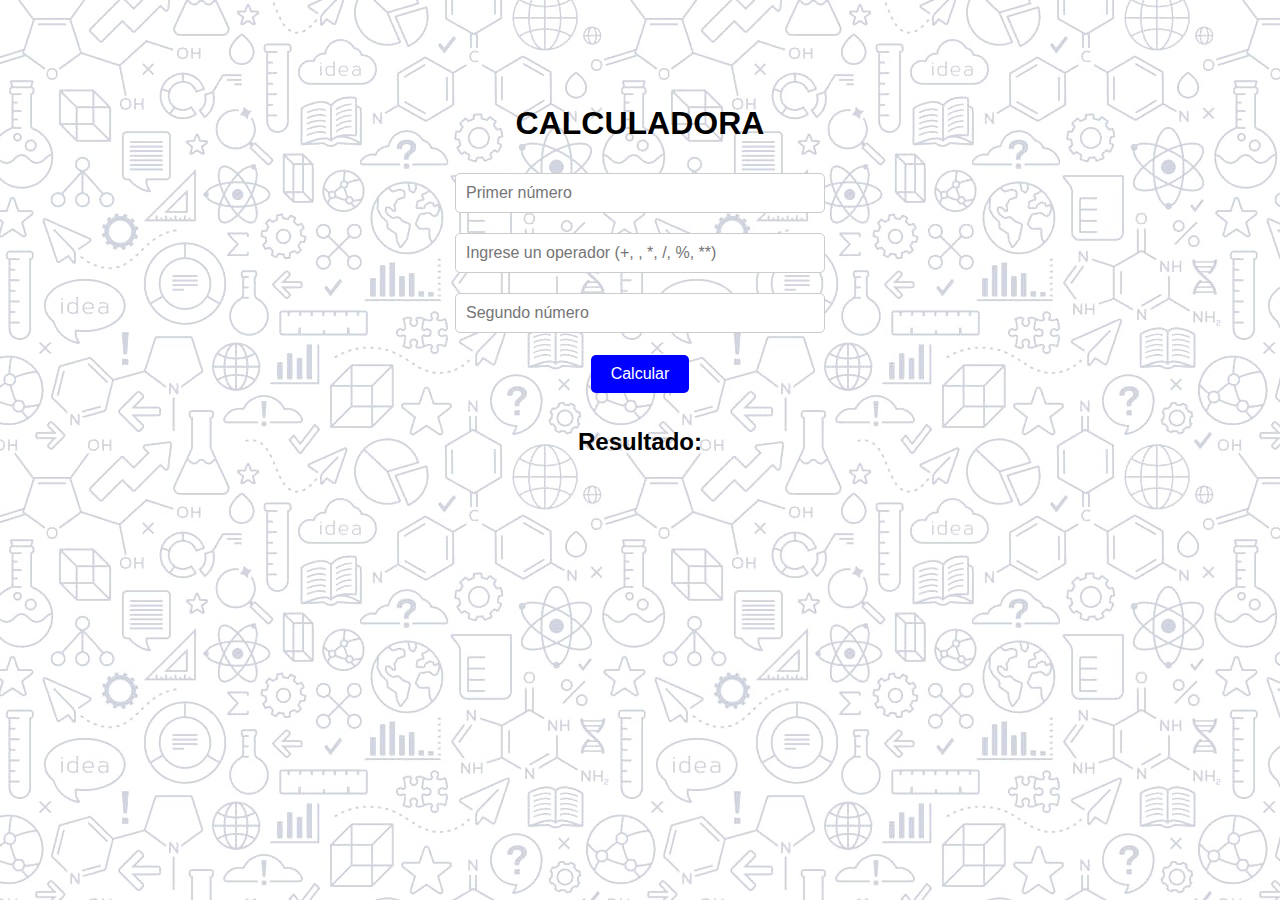
<file: Calculadora.html>
<!DOCTYPE html>
<html lang="en">
<head>
    <meta charset="UTF-8">
    <meta name="viewport" content="width=device-width, initial-scale=1.0">
    <title>Calculadora</title>
    <link rel="stylesheet" href="Calculador.css">
    <link rel="icon" type="imagen/.ico" href="favicon.ico" 
</head>
<body>
    <div class="calculadora">
        <h1>CALCULADORA</h1>
        <input type="number" id="op1" placeholder="Primer número">
        <input type="text" id="operador" placeholder="Ingrese un operador (+, , *, /, %, **)">
        <input type="number" id="op2" placeholder="Segundo número">
        <div class="contenedor">
            <button id="calcular">Calcular</button>
        </div>
        <div id="respuesta"><h2>Resultado: </h2></div>
    </div>
    <script src="calculadora.js"></script>
</body>
</html>
</file>
<file: Calculador.css>
body {
    font-family: Arial, Helvetica, sans-serif;
    display: flex;
    text-align: center;
    justify-content: center;
    align-items: center;
    min-height: 100hv;
    margin: 0;
    background-image: url(Imagen.jpg);
    max-width: -500px;
    margin-top: 6.5%;
}
h1 {
    text-align: center;
}
h2 {
    font-size: bold;
}
calculadora {
    left: 50px;
    display: flex;
    background: white;
    padding: 20px;
    border-radius: 10px;
    box-shadow: 0 2px 5px rgba(0, 0, 0, 0.2);
    width: 300px;
}
input {
    width: 50%;
    margin: 10px 0;
    padding: 10px;
    font-size: 16px;
    border: 1px solid #ccc;
    border-radius: 5px;
}
.contenedor {
    text-align: center;
}
button {
    display: inline-block;
    padding: 10px 20px;
    font-size: 16px;
    color: white;
    background-color: blue;
    border: none;
    border-radius: 5px;
    cursor: pointer;
    margin-top: 12px;
    margin-bottom: 15px;
}
button:hover {
    background-color: #a8bed6;
}
#resultado {
    margin-top: 21px;
    font-size: 18px;
    color: #ccc;
    font-weight: bold;
}
</file>
